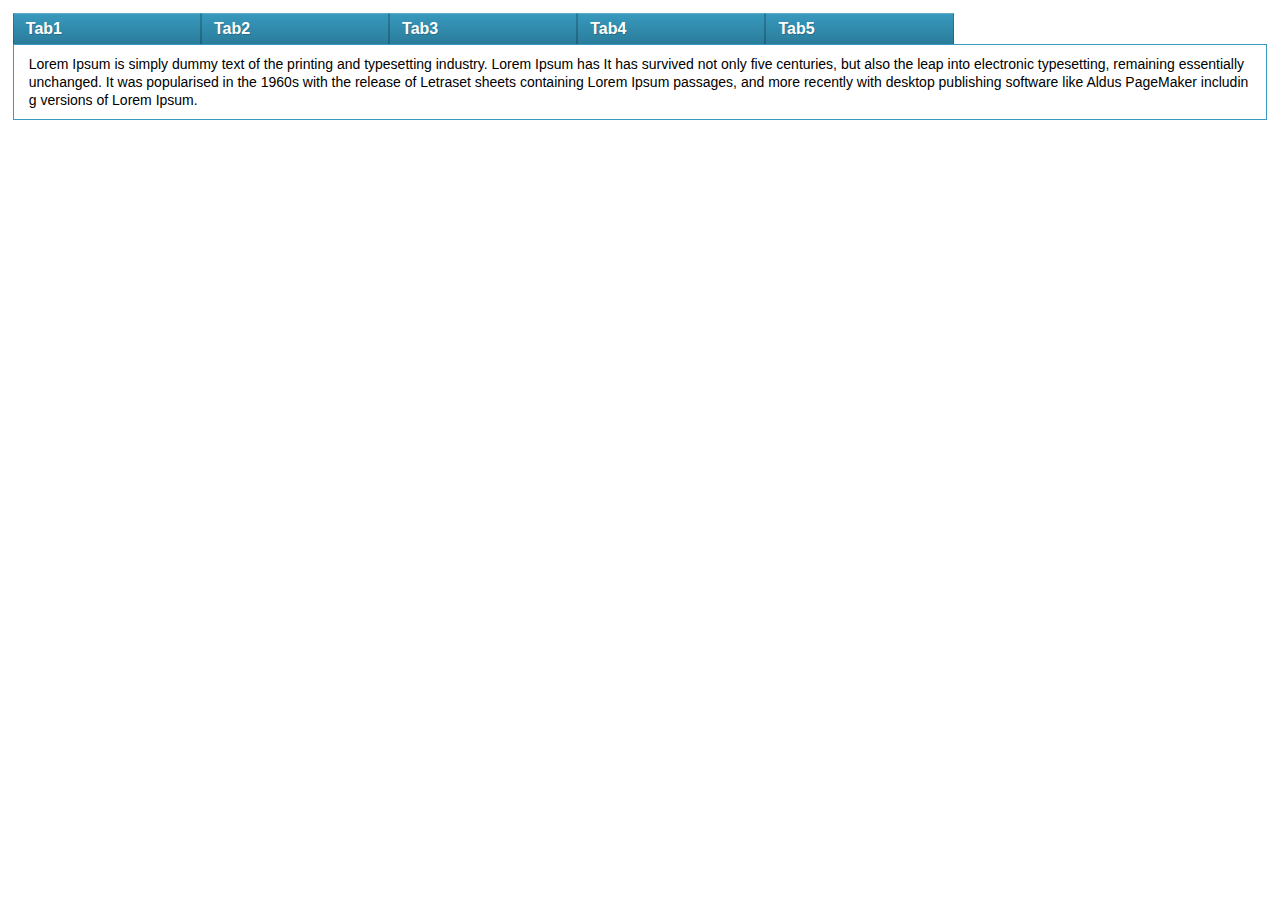
<file: Angular TabsToAccordion/index.html>
<!DOCTYPE html>
<html lang="en">
	<head>
		<meta charset="utf-8" />
		<meta http-equiv="X-UA-Compatible" content="IE=edge,chrome=1" />
		<title>Re usable directives</title>
		<meta name="viewport" content="width=device-width; initial-scale=1.0" />
		<script src="js/jquery.min.js"></script>
		<script src="js/angular.min.js"></script>
		<link rel="stylesheet" type="text/css" href="css/style.css" />
	</head>
	<body>
		<div id="container" class="container">
			<div ng-app="bgApp" ng-controller="myCtrl">
				<bg-accordion type="menu-accordion" open-heading="tab1" open-bg-panel="2">
					<bg-accordion-group heading="Tab1" content="">
					<p>Lorem Ipsum is simply dummy text of the printing and typesetting industry. Lorem Ipsum has  It has survived not only five centuries, but also the leap into electronic typesetting, remaining essentially unchanged. It was popularised in the 1960s with the release of Letraset sheets containing Lorem Ipsum passages, and more recently with desktop publishing software like Aldus PageMaker including versions of Lorem Ipsum.</p>
					</bg-accordion-group>
					<bg-accordion-group heading="Tab2" content="">
					<p>Lorem Ipsum is simply dummy text of the printing and typesetting industry. Lorem Ipsum has been the industry's standard dummy text ever since the 1500s, when an unknown printer took a galley of type and scrambled it to make a type specimen book. It has survived not only five centuries, but also the leap into electronic typesetting, remaining essentially unchanged. It was popularised in the 1960s with the release of Letraset sheets containing Lorem Ipsum passages, and more recently with desktop publishing software like Aldus PageMaker including versions of Lorem Ipsum.</p>
					</bg-accordion-group>
					<bg-accordion-group heading="Tab3" >
						<p>Lorem Ipsum is simply dummy text of the printingndustry's standard dummy text ever since the 1500s, when an unknown printer took a galley of type and scrambled it to make a type specimen book. It has survived not only five centuries, but also the leap into electronic typesetting, remaining essentially unchanged. It was popularised in the 1960s with the release of Letraset sheets containing Lorem Ipsum passages, and more recently with desktop publishing software like Aldus PageMaker including versions of Lorem Ipsum.</p>
					
					</bg-accordion-group>
					<bg-accordion-group heading="Tab4" content="">
					<p>Lorem Ipsum is simply dummy text of the printing and typesetting industry. Lorem Ipsum has been the industry's standard dummy text ever since the 1500s, when an unknown printer took a galley of type and scrambled it to make a type specimen book. It has survived not only five centuries, but also the leap into electronic typesetting, remaining essentially unchanged. It was popularised in the 1960s with the release of Letraset sheets containing Lorem Ipsum passages, and more recently with desktop publishing software like Aldus PageMaker including versions of Lorem Ipsum.</p>
					
					</bg-accordion-group>
					<bg-accordion-group heading="Tab5" content="">
					<p>Lorem Ipsum is simply dummy text of the printandard dummy text ever since the 1500s, when an unknown printer took a galley of type and scrambled it to make a type specimen book. It has survived not only five centuries, but also the leap into electronic typesetting, remaining essentially unchanged. It was popularised in the 1960s with the release of Letraset sheets containing Lorem Ipsum passages, and more recently with desktop publishing software like Aldus PageMaker including versions of Lorem Ipsum.</p>
					</bg-accordion-group>
				</bg-accordion>

			
			</div>
			<script src="js/bgAccordian.js"></script>
	</body>
</html>
</file>
<file: Angular TabsToAccordion/css/style.css>
/*Common CSS reset*/

html, body {
	margin: 0;
	padding: 0;
	font-family: Arial;
}
* {
	margin: 0;
	padding: 0
}
p{
	padding:10px;
	font-size:14px;
	line-height:18px;
}
.container{
	width:98%;
	margin:1%;
}
bg-accordion {
	display: block;
	-moz-box-sizing: border-box;
	-webkit-box-sizing: border-box;
	box-sizing: border-box;
}
.bg-panel-group {
	width: 100%;
	background-color: #f3f3f3;
	color: #777;
	position: relative;
}
.bg-panel-title {
	background-color: #ccc;
	margin: 0px;
}

.bg-panel-title a {
	color: #fff;
	padding: 6px 12px;
	display: block;
	font-size: 12pt;
}
.bg-panel-title {
	background-color: #389abe;
	background-image: -moz-linear-gradient(top,  #389abe 0%, #2a7b99 100%); /* FF3.6+ */
	background-image: -webkit-gradient(linear, left top, left bottombottom, color-stop(0%,#389abe), color-stop(100%,#2a7b99)); /* Chrome,Safari4+ */
	background-image: -webkit-linear-gradient(top,  #389abe 0%,#2a7b99 100%); /* Chrome10+,Safari5.1+ */
	background-image: -o-linear-gradient(top,  #389abe 0%,#2a7b99 100%); /* Opera 11.10+ */
	background-image: -ms-linear-gradient(top,  #389abe 0%,#2a7b99 100%); /* IE10+ */
	background-image: linear-gradient(to bottombottom,  #389abe 0%,#2a7b99 100%); /* W3C */
	filter: progid:DXImageTransform.Microsoft.gradient( startColorstr='#389abe', endColorstr='#2a7b99',GradientType=0 ); /* IE6-9 */
}
.bg-panel-title a {
	text-shadow: 1px 1px 0px rgba(0,0,0,0.2);
	text-shadow: 1px 1px 0px rgba(0,0,0,0.2);
	border-right: 1px solid rgba(0, 0, 0, .2);
	border-left: 1px solid rgba(0, 0, 0, .2);
	border-bottom: 1px solid rgba(0, 0, 0, .2);
	border-top: 1px solid rgba(250, 250, 250, .2);
}

.bg-panel-group .bg-panel-title .bg-panel-body {
	padding: 0;
	background: none;
	border: none;
	outline: none;
}
.bgActive {
	background-color: #fa9300;
	background-image: -moz-linear-gradient(top, #fa9300 0%, #dc621e 100%); /* FF3.6+ */
	background-image: -webkit-gradient(linear, left top, left bottombottom, color-stop(0%,#fa9300), color-stop(100%,#dc621e)); /* Chrome,Safari4+ */
	background-image: -webkit-linear-gradient(top, #fa9300 0%,#dc621e 100%); /* Chrome10+,Safari5.1+ */
	background-image: -o-linear-gradient(top, #fa9300 0%,#dc621e 100%); /* Opera 11.10+ */
	background-image: -ms-linear-gradient(top, #fa9300 0%,#dc621e 100%); /* IE10+ */
	background-image: linear-gradient(to bottombottom, #fa9300 0%,#dc621e 100%); /* W3C */
	filter: progid:DXImageTransform.Microsoft.gradient( startColorstr='#fa9300', endColorstr='#dc621e',GradientType=0 ); /* IE6-9 */
}
</file>
